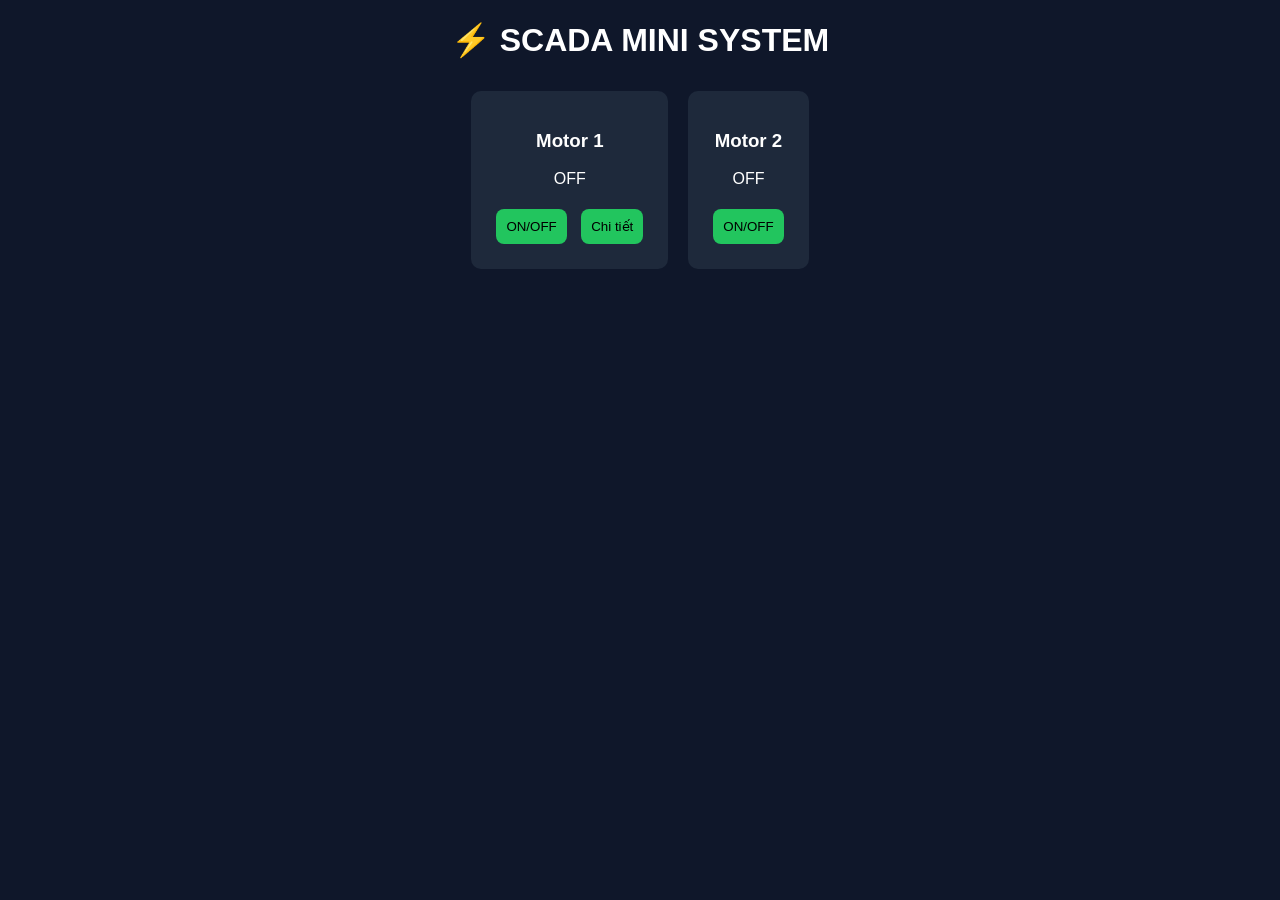
<file: index.html>
<!DOCTYPE html>
<html lang="vi">
<head>
<meta charset="UTF-8">
<title>SCADA Mini</title>
<link rel="stylesheet" href="style.css">
</head>

<body>

<h1>⚡ SCADA MINI SYSTEM</h1>

<div class="grid">

<div class="card">
<h3>Motor 1</h3>
<p id="m1">OFF</p>
<button onclick="toggle('m1')">ON/OFF</button>
<button onclick="openPage()">Chi tiết</button>
</div>

<div class="card">
<h3>Motor 2</h3>
<p id="m2">OFF</p>
<button onclick="toggle('m2')">ON/OFF</button>
</div>

</div>

<script src="app.js"></script>
</body>
</html>
</file>
<file: style.css>
body {
  background: #0f172a;
  color: white;
  font-family: Arial;
  text-align: center;
}

.grid {
  display: flex;
  justify-content: center;
}

.card {
  background: #1e293b;
  padding: 20px;
  margin: 10px;
  border-radius: 10px;
}

button {
  padding: 10px;
  margin: 5px;
  background: #22c55e;
  border: none;
  border-radius: 8px;
  cursor: pointer;
}

.container {
  display: flex;
}

.sim { width: 60%; }
.calc { width: 40%; }
</file>
